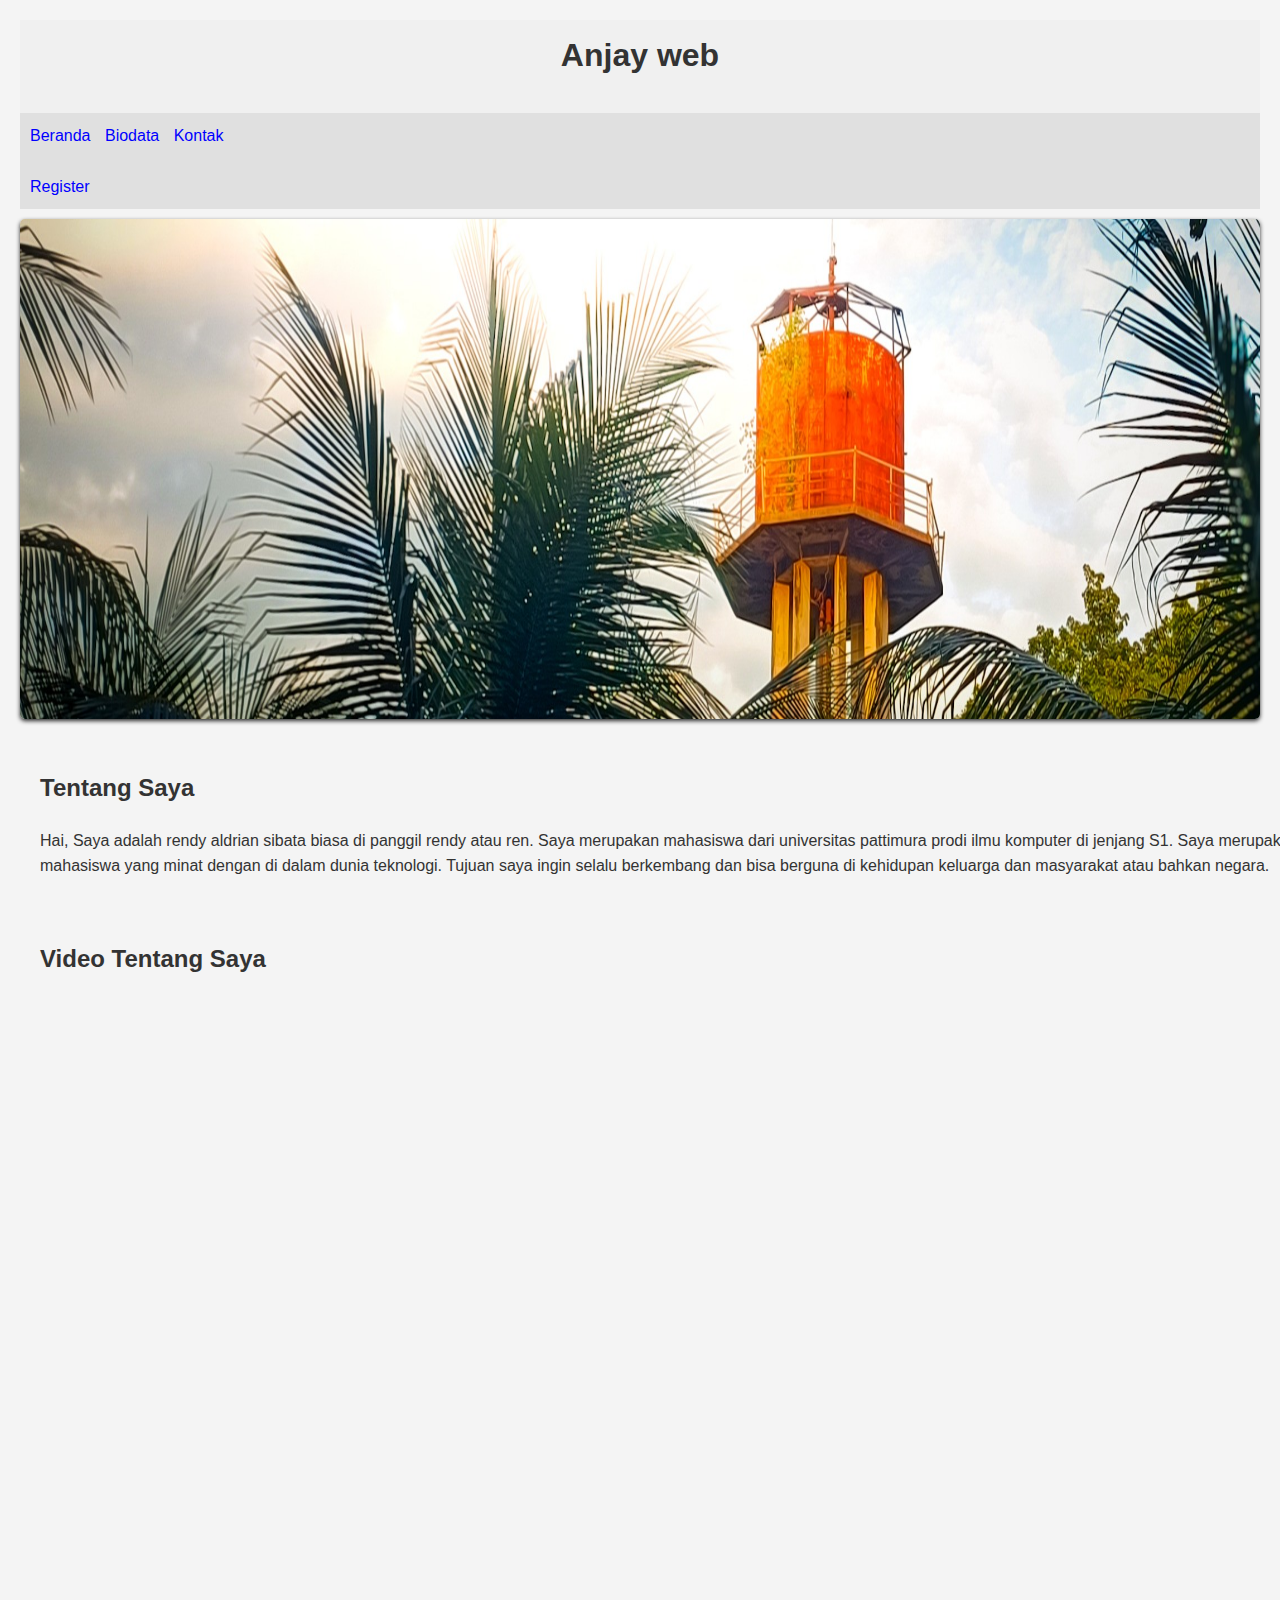
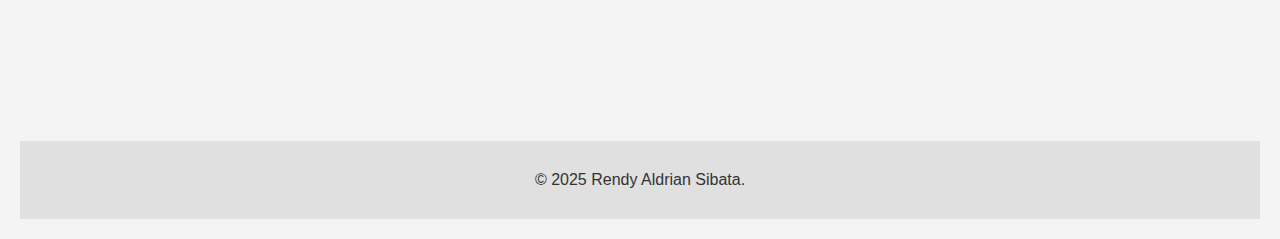
<file: index.html>
<!DOCTYPE html>
<html lang="en">
<head>
    <meta charset="UTF-8">
    <title>Beranda</title>
    <link href="https://fonts.googleapls.com/css2?family=Poppins:wght@400&display=swap" rel="stylesheet">
    <link rel="stylesheet" href="css/style.css">
</head>
<body>
    <header style="background-color: #f0f0f0; padding: 10px; text-align: center;">
        <h1>Anjay web</h1>
    </header>
    <nav style="background-color: #e0e0e0; padding: 10px;">
        <ul style="list-style-type: none; margin: 0; padding: 0;">
            <li style="display: inline; margin-right: 10px;"><a href="Beranda.html">Beranda</a></li>
            <li style="display: inline; margin-right: 10px;"><a href="Biodata.html">Biodata</a></li>
            <li style="display: inline;"><a href="Kontak.html">Kontak</a></li>
            <li style="display: inline; margin-left: 1450px;"><a href="Login.html">Login</a> <a href="register.html">Register</a></li>
        </ul>
    </nav>

    <img style="width: 1900px; height: 500px; margin-top: 10px;" src="img/IMG_20250327_1816061.jpg">

    <div style="display: flex; padding: 20px;">
        <div class="content" style="flex: 3; padding-right: 20px;">
            <h2>Tentang Saya</h2>
            <p>Hai, Saya adalah rendy aldrian sibata biasa di panggil rendy atau ren. Saya merupakan mahasiswa dari universitas pattimura prodi ilmu komputer di jenjang S1. Saya merupakan mahasiswa yang minat dengan di dalam dunia teknologi. Tujuan saya ingin selalu berkembang dan bisa berguna di kehidupan keluarga dan masyarakat atau bahkan negara. </p>
            <br>
            <h2>Video Tentang Saya</h2>
            <iframe width="1260" height="715" src="https://www.youtube.com/embed/dzDo22Kcx2Y?si=2RJROJ_9JuUtXQGT" title="YouTube video player" frameborder="0" allow="accelerometer; autoplay; clipboard-write; encrypted-media; gyroscope; picture-in-picture; web-share" referrerpolicy="strict-origin-when-cross-origin" allowfullscreen></iframe>
        </div>

        <aside style="flex: 1; background-color: #f0f0f0; padding: 10px;">
            <h3>Info tambahan</h3>
            <p>informasi tambahan.</p>
            <ul>
                <li><a href="https://unpatti.ac.id">Website UNIVERSITAS</a></li>
                <li><a href="https://fst.unpatti.ac.id">Website FAKULTAS</a></li>
                <li><a href="https://ilkom.fst.unpatti.ac.id">Website PRODI</a></li>
            </ul>
        </aside>
    </div>

    <footer style="background-color: #e0e0e0; padding: 10px; text-align: center;">
        <p>&copy; 2025 Rendy Aldrian Sibata.</p>
    </footer>
    
</body>
</html>
</file>
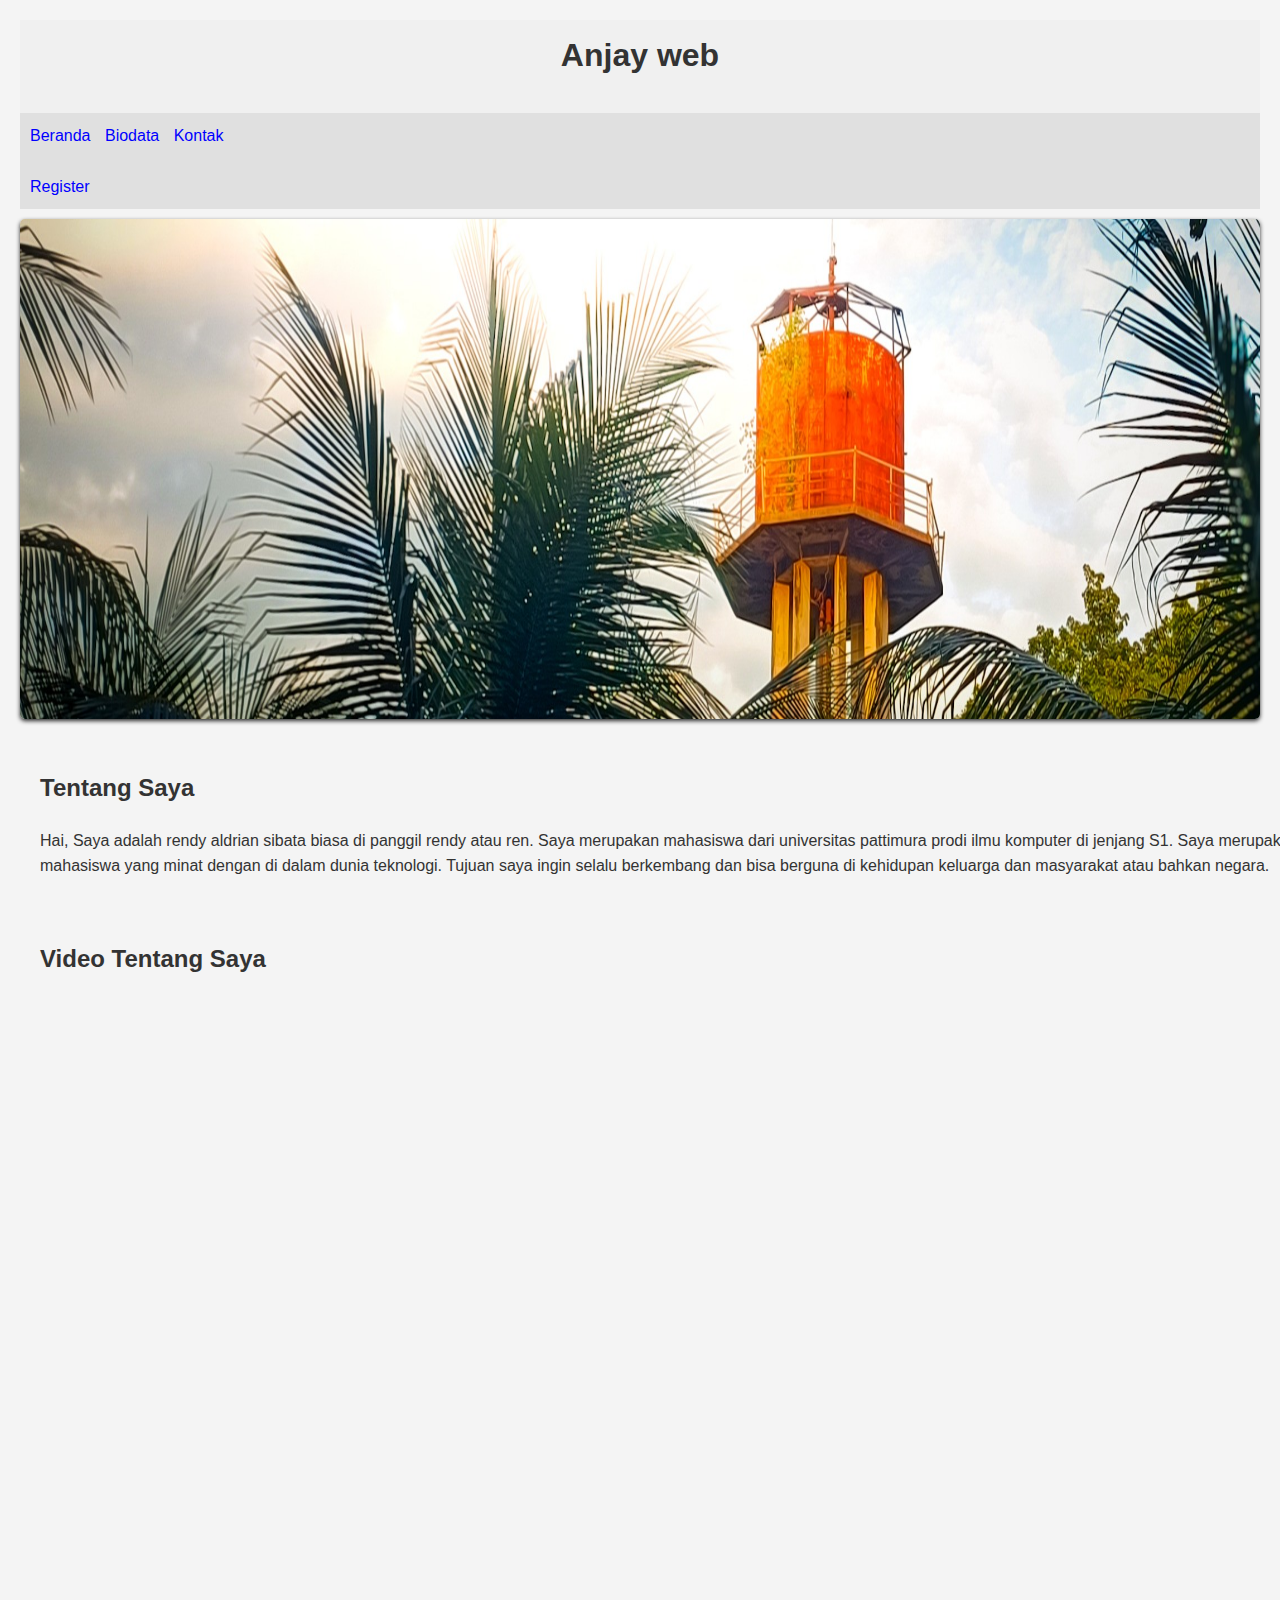
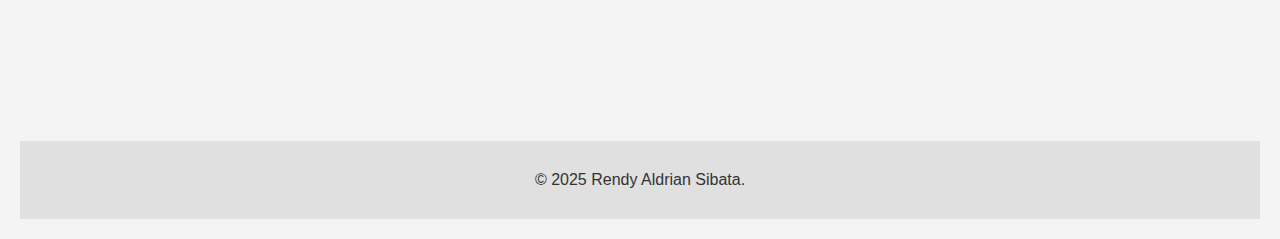
<file: Beranda.html>
<!DOCTYPE html>
<html lang="en">
<head>
    <meta charset="UTF-8">
    <title>Beranda</title>
    <link href="https://fonts.googleapls.com/css2?family=Poppins:wght@400&display=swap" rel="stylesheet">
    <link rel="stylesheet" href="css/style.css">
</head>
<body>
    <header style="background-color: #f0f0f0; padding: 10px; text-align: center;">
        <h1>Anjay web</h1>
    </header>
    <nav style="background-color: #e0e0e0; padding: 10px;">
        <ul style="list-style-type: none; margin: 0; padding: 0;">
            <li style="display: inline; margin-right: 10px;"><a href="Beranda.html">Beranda</a></li>
            <li style="display: inline; margin-right: 10px;"><a href="Biodata.html">Biodata</a></li>
            <li style="display: inline;"><a href="Kontak.html">Kontak</a></li>
            <li style="display: inline; margin-left: 1450px;"><a href="Login.html">Login</a> <a href="register.html">Register</a></li>
        </ul>
    </nav>

    <img style="width: 1900px; height: 500px; margin-top: 10px;" src="img/IMG_20250327_1816061.jpg">

    <div style="display: flex; padding: 20px;">
        <div class="content" style="flex: 3; padding-right: 20px;">
            <h2>Tentang Saya</h2>
            <p>Hai, Saya adalah rendy aldrian sibata biasa di panggil rendy atau ren. Saya merupakan mahasiswa dari universitas pattimura prodi ilmu komputer di jenjang S1. Saya merupakan mahasiswa yang minat dengan di dalam dunia teknologi. Tujuan saya ingin selalu berkembang dan bisa berguna di kehidupan keluarga dan masyarakat atau bahkan negara. </p>
            <br>
            <h2>Video Tentang Saya</h2>
            <iframe width="1260" height="715" src="https://www.youtube.com/embed/dzDo22Kcx2Y?si=2RJROJ_9JuUtXQGT" title="YouTube video player" frameborder="0" allow="accelerometer; autoplay; clipboard-write; encrypted-media; gyroscope; picture-in-picture; web-share" referrerpolicy="strict-origin-when-cross-origin" allowfullscreen></iframe>
        </div>

        <aside style="flex: 1; background-color: #f0f0f0; padding: 10px;">
            <h3>Info tambahan</h3>
            <p>informasi tambahan.</p>
            <ul>
                <li><a href="https://unpatti.ac.id">Website UNIVERSITAS</a></li>
                <li><a href="https://fst.unpatti.ac.id">Website FAKULTAS</a></li>
                <li><a href="https://ilkom.fst.unpatti.ac.id">Website PRODI</a></li>
            </ul>
        </aside>
    </div>

    <footer style="background-color: #e0e0e0; padding: 10px; text-align: center;">
        <p>&copy; 2025 Rendy Aldrian Sibata.</p>
    </footer>
    
</body>
</html>
</file>
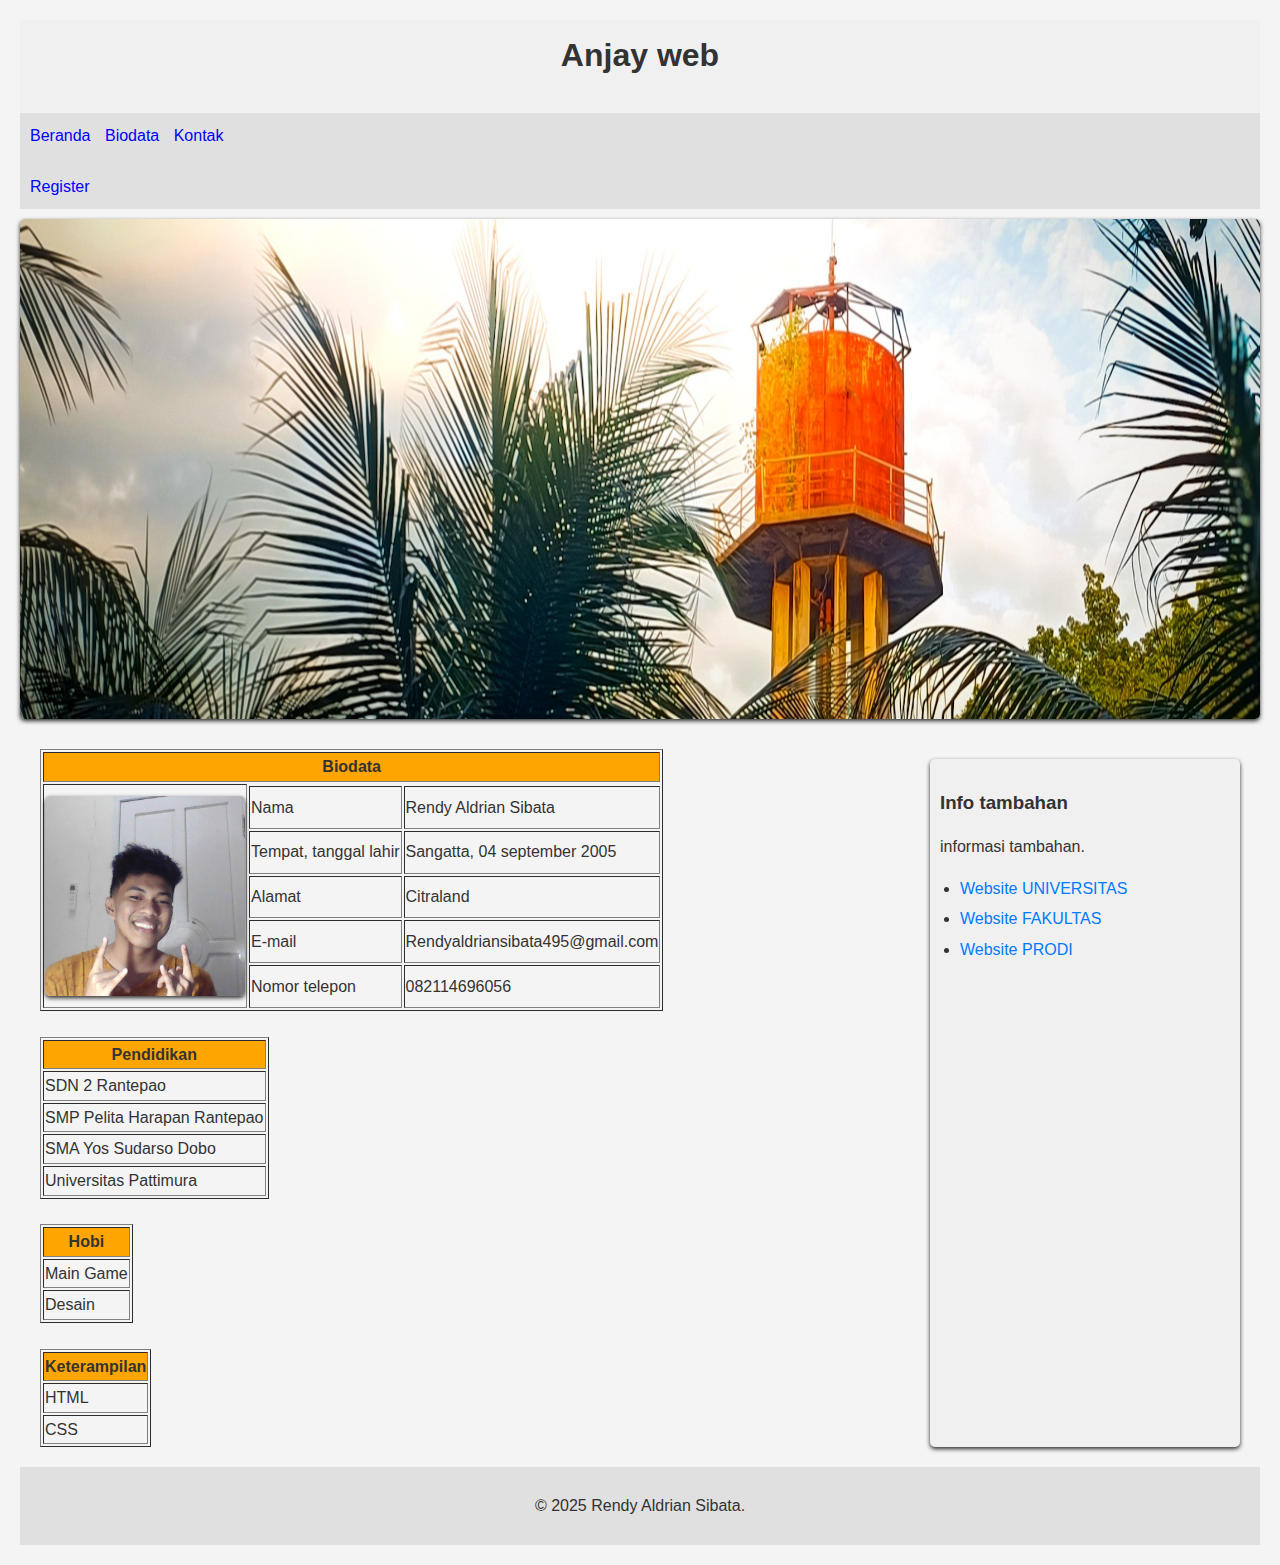
<file: Biodata.html>
<!DOCTYPE html>
<html lang="en">
<head>
    <meta charset="UTF-8">
    <title>Biodata</title>
    <link href="https://fonts.googleapls.com/css2?family=Poppins:wght@400&display=swap" rel="stylesheet">
    <style>
        body {
            font-family: 'Poppins', sans-serif;
            line-height: 1.6;
            margin: 20px;
            background-color: #f4f4f4;
            color: #333;
        }

        nav {
            background-color: #e0e0e0;
            padding: 10px;
        }

        nav ul {
            list-style-type: none;
            margin: 0;
            padding: 0;
        }

        nav li {
            display: inline;
            margin-right: 10px;
        }

        nav a {
            text-decoration: none;
            color: blue;
        }

        aside {
            flex: 1;
            background-color: #f0f0f0;
            padding: 10px;
            border-radius: 5px;
            box-shadow: 0 2px 4px rgb(44, 44, 44);
            margin-top: 10px;
        }

        aside h3 {
            color:#333;
            margin-bottom: 10px;
        }

        aside ul {
            list-style-type: disc;
            padding-left: 20px;
        }

        aside li {
            margin-bottom: 5px;
        }

        aside a {
            text-decoration: none;
            color: #007BFF;
        }

        header h1 {
            margin-top: 0;
        }

        img {
            display: block;
            max-width: 100%;
            height: auto;
            margin: 10px auto;
            border-radius: 5px;
            box-shadow: 0 2px 4px rgb(44, 44, 44);
        }
    </style>
</head>
<body>
    <header style="background-color: #f0f0f0; padding: 10px; text-align: center;">
        <h1>Anjay web</h1>
    </header>
    <nav style="background-color: #e0e0e0; padding: 10px;">
        <ul style="list-style-type: none; margin: 0; padding: 0;">
            <li style="display: inline; margin-right: 10px;"><a href="Beranda.html">Beranda</a></li>
            <li style="display: inline; margin-right: 10px;"><a href="Biodata.html">Biodata</a></li>
            <li style="display: inline;"><a href="Kontak.html">Kontak</a></li>
            <li style="display: inline; margin-left: 1450px;"><a href="Login.html">Login</a> <a href="register.html">Register</a></li>
        </ul>
    </nav>

    <img style="width: 1900px; height: 500px; margin-top: 10px;" src="img/IMG_20250327_1816061.jpg">

    <div style="display: flex; padding: 20px;">
        <div class="content" style="flex: 3; padding-right: 20px;">
            <table  border="1" border-colaps="colspan">
                <thead>
                    <tr>
                        <th colspan="3" bgcolor="orange">Biodata</th>
                    </tr>
                </thead>
                <tbody>
                    <tr>
                        <td rowspan="6"><img src="img/WIN_20250202_22_26_21_Pro.jpg" width="200" alt="foto profi"></td>
                    </tr>
                    <tr>
                        <td>Nama</td>
                        <td>Rendy Aldrian Sibata</td>
                    </tr>
                    <tr>
                        <td>Tempat, tanggal lahir</td>
                        <td>Sangatta, 04 september 2005</td>
                    </tr>
                    <tr>
                        <td>Alamat</td>
                        <td>Citraland</td>
                    </tr>
                    <tr>
                        <td>E-mail</td>
                        <td>Rendyaldriansibata495@gmail.com</td>
                    </tr>
                    <tr>
                        <td>Nomor telepon</td>
                        <td>082114696056</td>
                    </tr>
                </tbody>
            </table>
            <br>
            <table  border="1" border-colaps="colspan">
                <thead>
                    <tr>
                        <th colspan="2" bgcolor="orange">Pendidikan</th>
                    </tr>
                </thead>
                <tbody>
                    <tr>
                        <td>SDN 2 Rantepao</td>
                    </tr>
                    <tr>
                        <td>SMP Pelita Harapan Rantepao</td>
                    </tr>
                    <tr>
                        <td>SMA Yos Sudarso Dobo</td>
                    </tr>
                    <tr>
                        <td>Universitas Pattimura</td>
                </tbody>
            </table>
            <br>
            <table  border="1" border-colaps="colspan">
                <thead>
                    <tr>
                        <th colspan="2" bgcolor="orange">Hobi</th>
                    </tr>
                </thead>
                <tbody>
                    <tr>
                        <td>Main Game</td>
                    </tr>
                    <tr>
                        <td>Desain</td>
                    </tr>
                </tbody>
            </table>
            <br>
            <table  border="1" border-colaps="colspan">
                <thead>
                    <tr>
                        <th colspan="2" bgcolor="orange">Keterampilan</th>
                    </tr>
                </thead>
                <tbody>
                    <tr>
                        <td>HTML</td>
                    </tr>
                    <tr>
                        <td>CSS</td>
                    </tr>
                </tbody>
            </table>
        </div>


        <aside style="flex: 1; background-color: #f0f0f0; padding: 10px;">
            <h3>Info tambahan</h3>
            <p>informasi tambahan.</p>
            <ul>
                <li><a href="https://unpatti.ac.id">Website UNIVERSITAS</a></li>
                <li><a href="https://fst.unpatti.ac.id">Website FAKULTAS</a></li>
                <li><a href="https://ilkom.fst.unpatti.ac.id">Website PRODI</a></li>
            </ul>
        </aside>
    </div>

    <footer style="background-color: #e0e0e0; padding: 10px; text-align: center;">
        <p>&copy; 2025 Rendy Aldrian Sibata.</p>
    </footer>
</body>
</html>
</file>
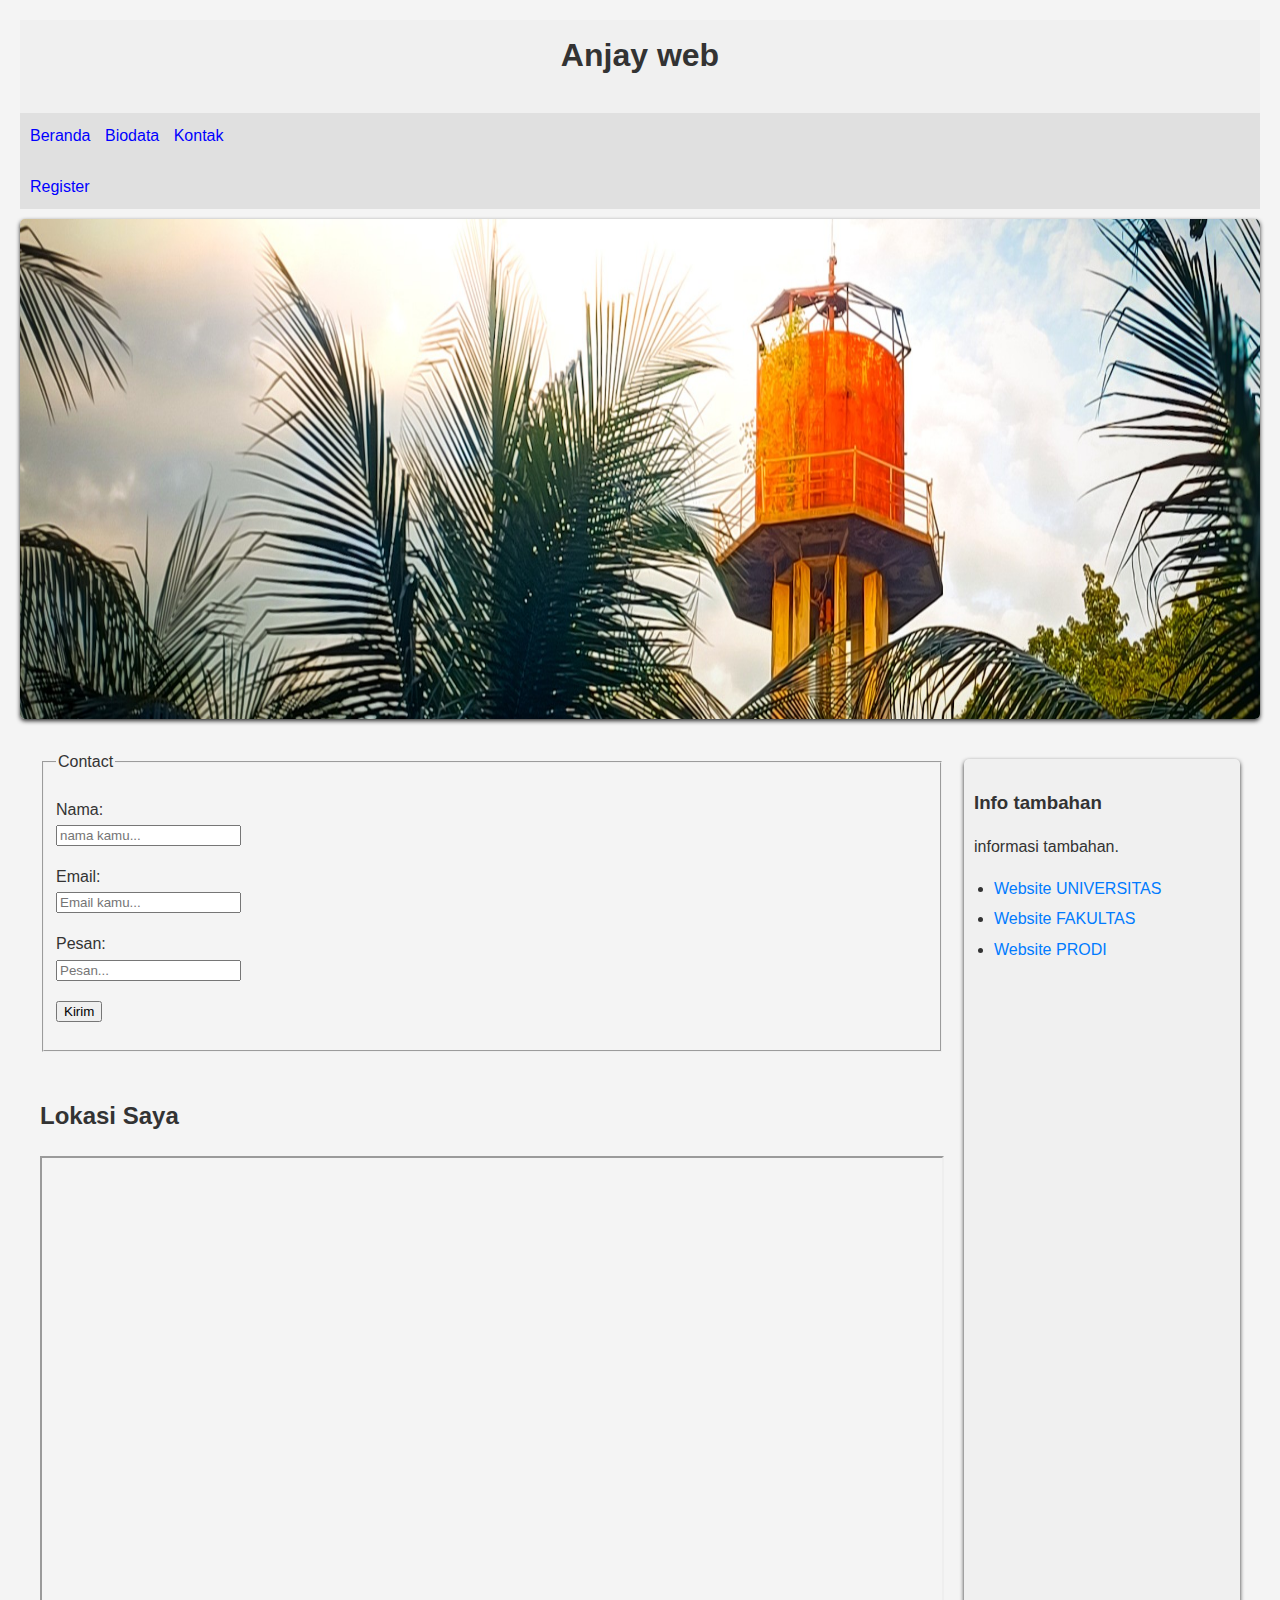
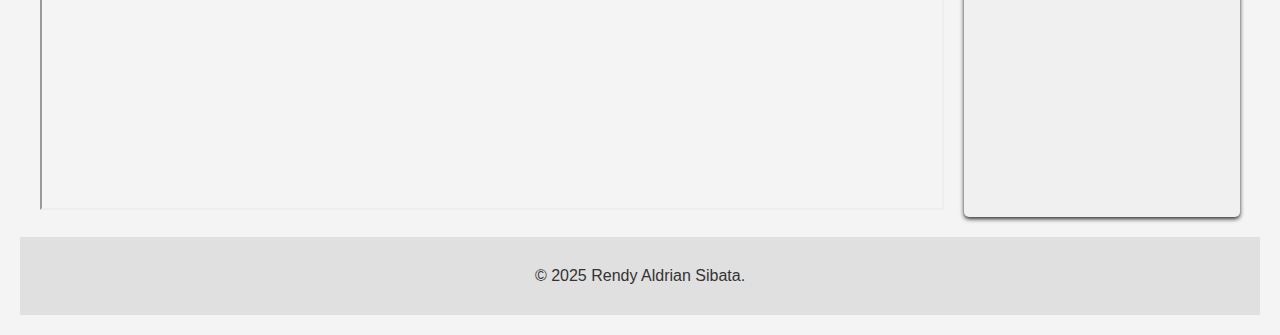
<file: Kontak.html>
<!DOCTYPE html>
<html lang="en">
<head>
    <meta charset="UTF-8">
    <title>Kontak</title>
    <link href="https://fonts.googleapls.com/css2?family=Poppins:wght@400&display=swap" rel="stylesheet">
    <link rel="stylesheet" href="css/style.css">
</head>
<body>
    <header style="background-color: #f0f0f0; padding: 10px; text-align: center;">
        <h1>Anjay web</h1>
    </header>
    <nav style="background-color: #e0e0e0; padding: 10px;">
        <ul style="list-style-type: none; margin: 0; padding: 0;">
            <li style="display: inline; margin-right: 10px;"><a href="Beranda.html">Beranda</a></li>
            <li style="display: inline; margin-right: 10px;"><a href="Biodata.html">Biodata</a></li>
            <li style="display: inline;"><a href="Kontak.html">Kontak</a></li>
            <li style="display: inline; margin-left: 1450px;"><a href="Login.html">Login</a> <a href="register.html">Register</a></li>

        </ul>
    </nav>

    <img style="width: 1900px; height: 500px; margin-top: 10px;" src="img/IMG_20250327_1816061.jpg">

    <div style="display: flex; padding: 20px;">
        <div class="content" style="flex: 3; padding-right: 20px;">
            <form id="contact-form">
                <fieldset>
                    <legend>Contact</legend>
                    <p>
                    <label>Nama:</label><br>
                    <input type="text" name="name" placeholder="nama kamu..." id="name">
                    </p>
                    <p>
                    <label>Email:</label><br>
                    <input type="email"  name="email" placeholder="Email kamu..." id="email">
                    </p>
                    <p>                   
                    <label>Pesan:</label><br>
                    <input type="text" name="subject" placeholder="Pesan..." id="subject">
                    </p>
                    <p>
                    <button type="button" onclick="sendMessage()">Kirim</button>
                    </p>
                </fieldset>
            </form>

            <br>
            <h2>Lokasi Saya</h2>
            <iframe src="https://www.google.com/maps/embed?pb=!1m18!1m12!1m3!1d15926.936649293872!2d128.23559346982915!3d-3.647974760857869!2m3!1f0!2f0!3f0!3m2!1i1024!2i768!4f13.1!3m3!1m2!1s0x2d6cec05fa0d3777%3A0xe2d14bbca95ee287!2sCitraLand%20Ambon!5e0!3m2!1sid!2sid!4v1742451972708!5m2!1sid!2sid" width="900" height="650" style="border:1;" allowfullscreen="" loading="lazy" referrerpolicy="no-referrer-when-downgrade"></iframe>
        </div>
        <aside style="flex: 1; background-color: #f0f0f0; padding: 10px;">
            <h3>Info tambahan</h3>
            <p>informasi tambahan.</p>
            <ul>
                <li><a href="https://unpatti.ac.id">Website UNIVERSITAS</a></li>
                <li><a href="https://fst.unpatti.ac.id">Website FAKULTAS</a></li>
                <li><a href="https://ilkom.fst.unpatti.ac.id">Website PRODI</a></li>
            </ul>
        </aside>
    </div>

    <footer style="background-color: #e0e0e0; padding: 10px; text-align: center;">
        <p>&copy; 2025 Rendy Aldrian Sibata.</p>
    </footer>
</body>

<script>
    function sendMessage() {
        var name = document.getElementById("name").value;
        var email = document.getElementById("email").value;
        var subject = document.getElementById("subject").value;

        alert("Pesan terkirim!\n\nNama: " + name + "\nEmail: " + email + "\nPesan: " + subject);
        document.getElementById(name).value = "";
        document.getElementById(email).value = "";
        document.getElementById(subject).value = "";
    }
</script>

</html>
</file>
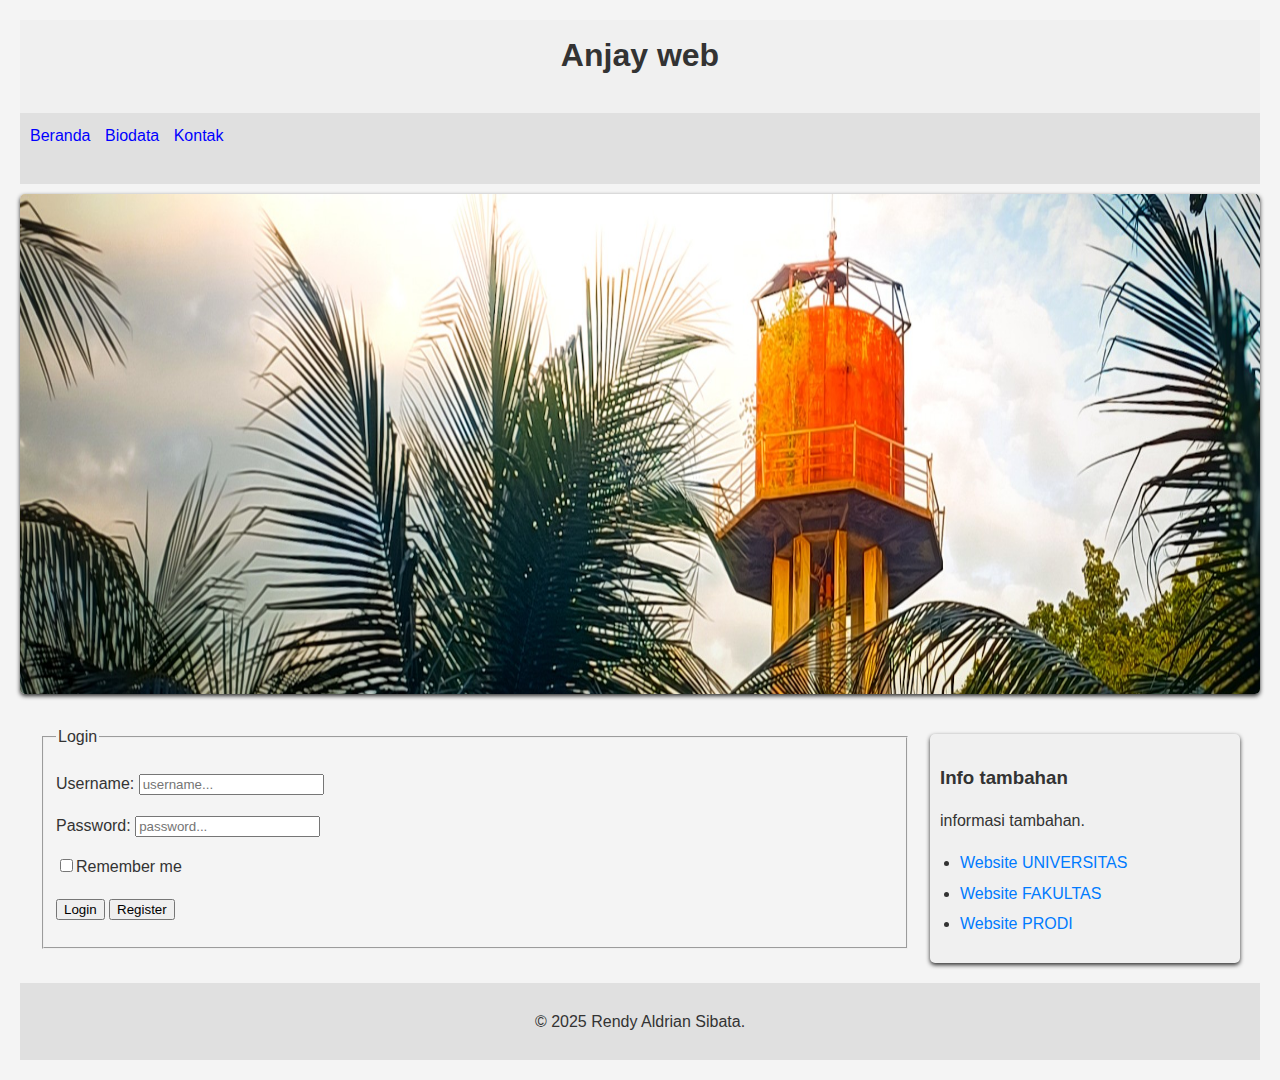
<file: Login.html>
<!DOCTYPE html>
<html lang="en">
<head>
    <meta charset="UTF-8">
    <title>Login</title>
    <link href="https://fonts.googleapls.com/css2?family=Poppins:wght@400&display=swap" rel="stylesheet">
    <link rel="stylesheet" href="css/style.css">
</head>
<body>
    <header style="background-color: #f0f0f0; padding: 10px; text-align: center;">
        <h1>Anjay web</h1>
    </header>
    <nav style="background-color: #e0e0e0; padding: 10px;">
        <ul style="list-style-type: none; margin: 0; padding: 0;">
            <li style="display: inline; margin-right: 10px;"><a href="Beranda.html">Beranda</a></li>
            <li style="display: inline; margin-right: 10px;"><a href="Biodata.html">Biodata</a></li>
            <li style="display: inline;"><a href="Kontak.html">Kontak</a></li>
            <li style="display: inline; margin-left: 1450px;"><a href="register.html">Register</a></li>
        </ul>
    </nav>

    <img style="width: 1900px; height: 500px; margin-top: 10px;" src="img/IMG_20250327_1816061.jpg">

    <div style="display: flex; padding: 20px;">
        <div class="content" style="flex: 3; padding-right: 20px;">
            <form id="login">
                <fieldset>
                    <legend>Login</legend>
                    <p>
                        <label>Username: </label>
                        <input type="text" id="username" name="username" placeholder="username...">
                    </p>
                    <p>
                        <label>Password: </label>
                        <input type="password" id="password" name="password" placeholder="password...">
                    </p>
                    <p>
                        <label><input type="checkbox" name="remember" value="remember">Remember me</label>
                    </p>
                    <p>
                        <button type="button" onclick="validatelogin()" name="submit" value="login">Login</button>
                        <button type="button" onclick="location.href='register.html'">Register</button>
                    </p>
                </fieldset>
            </form>
        </div>
        <aside style="flex: 1; background-color: #f0f0f0; padding: 10px;">
            <h3>Info tambahan</h3>
            <p>informasi tambahan.</p>
            <ul>
                <li><a href="https://unpatti.ac.id">Website UNIVERSITAS</a></li>
                <li><a href="https://fst.unpatti.ac.id">Website FAKULTAS</a></li>
                <li><a href="https://ilkom.fst.unpatti.ac.id">Website PRODI</a></li>
            </ul>
        </aside>
    </div>

    <footer style="background-color: #e0e0e0; padding: 10px; text-align: center;">
        <p>&copy; 2025 Rendy Aldrian Sibata.</p>
    </footer>
</body>
<script>
    function validatelogin() {
        var username = document.getElementById("username").value;
        var password = document.getElementById("password").value;

        if (username === "rendy" && password === "anjay") {
            window.location.href = "index.html";
        } else {
            alert("Username atau Password salah!");
        }
    }
</script>
</html>
</file>
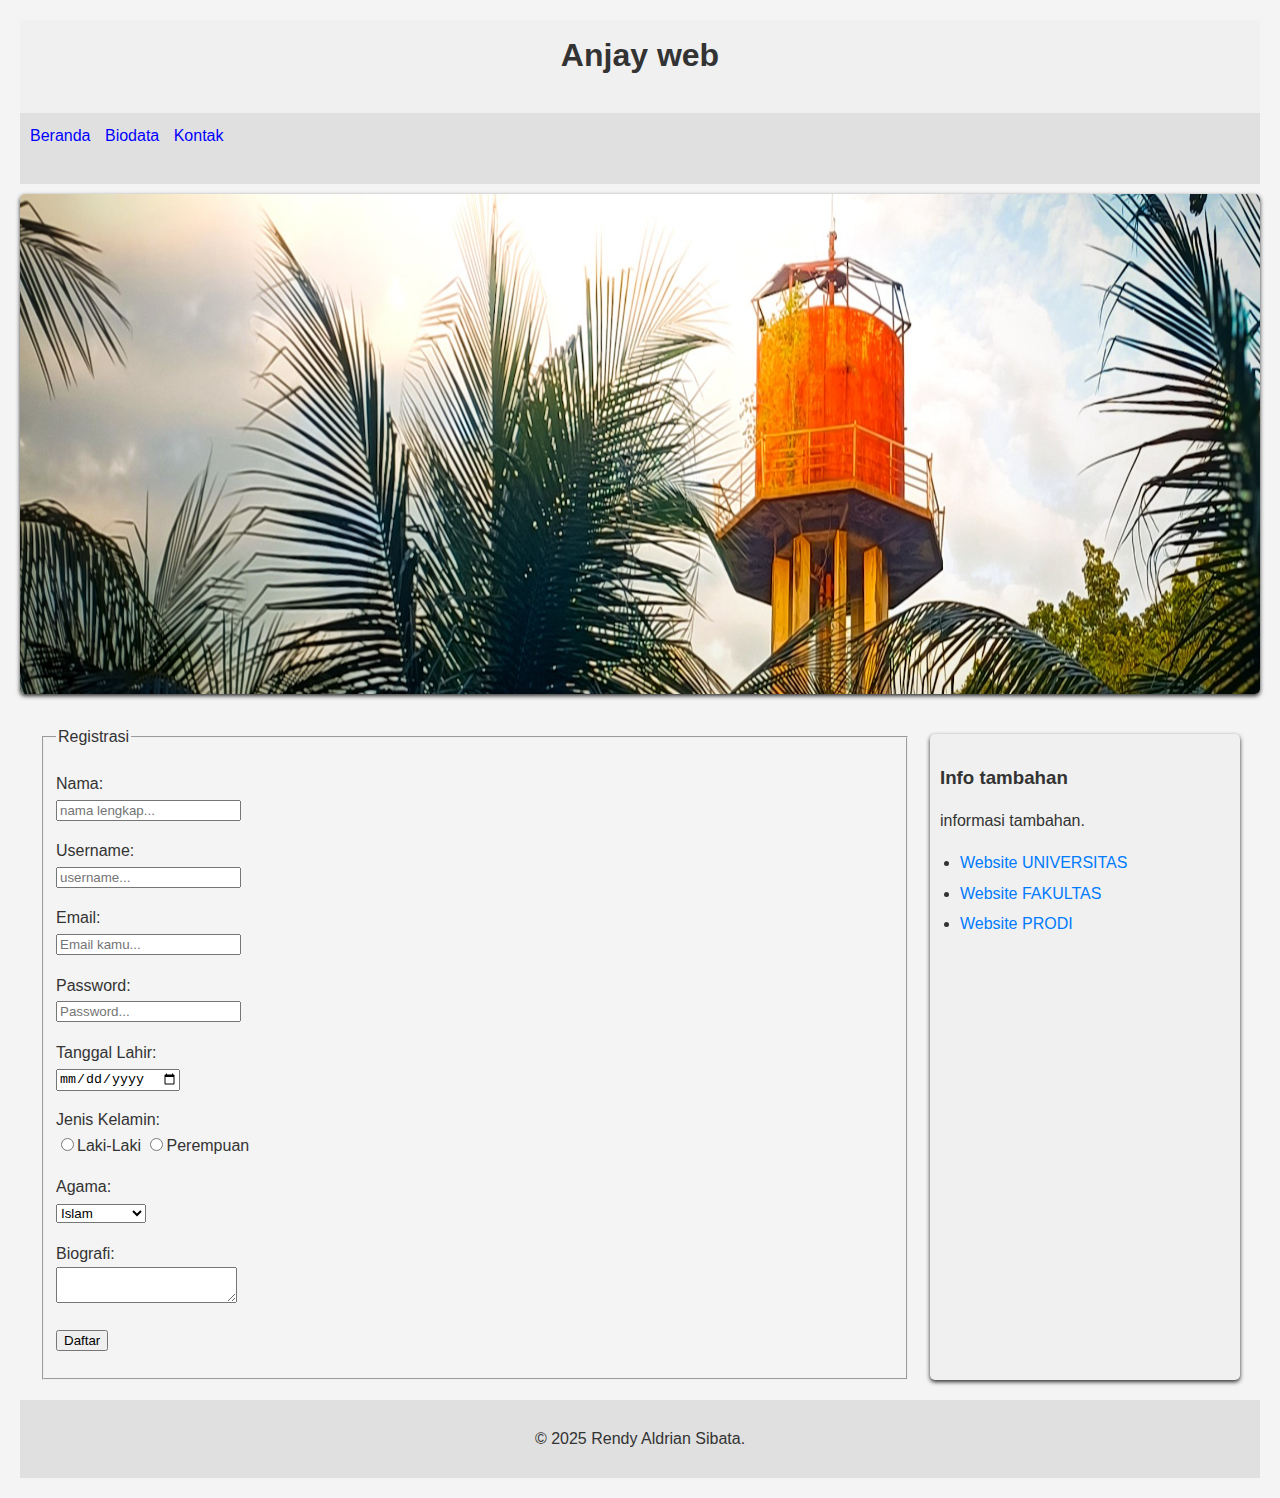
<file: register.html>
<!DOCTYPE html>
<html lang="en">
<head>
    <meta charset="UTF-8">
    <title>Login</title>
    <link href="https://fonts.googleapls.com/css2?family=Poppins:wght@400&display=swap" rel="stylesheet">
    <link rel="stylesheet" href="css/style.css">
</head>
<body>
    <header style="background-color: #f0f0f0; padding: 10px; text-align: center;">
        <h1>Anjay web</h1>
    </header>
    <nav style="background-color: #e0e0e0; padding: 10px;">
        <ul style="list-style-type: none; margin: 0; padding: 0;">
            <li style="display: inline; margin-right: 10px;"><a href="Beranda.html">Beranda</a></li>
            <li style="display: inline; margin-right: 10px;"><a href="Biodata.html">Biodata</a></li>
            <li style="display: inline;"><a href="Kontak.html">Kontak</a></li>
            <li style="display: inline; margin-left: 1450px;"><a href="Login.html">Login</a></li>
        </ul>
    </nav>

    <img style="width: 1900px; height: 500px; margin-top: 10px;" src="img/IMG_20250327_1816061.jpg">

    <div style="display: flex; padding: 20px;">
        <div class="content" style="flex: 3; padding-right: 20px;">
            <form id="registrasiFrom">
                <fieldset>
                    <legend>Registrasi</legend>
                    <p>
                        <label>Nama: </label><br>
                        <input type="text" name="nama" placeholder="nama lengkap..." id="nama">
                    </p>
                    <p>
                        <label>Username: </label><br>
                        <input type="text" name="username" placeholder="username..." id="username">
                    </p>
                    <p>
                        <label>Email: </label><br>
                        <input type="email" name="email" placeholder="Email kamu..." id="email">
                    </p>
                    <p>
                        <label>Password: </label><br>
                        <input type="password" name="password" placeholder="Password..." id="password">
                    </p>
                    <p>
                        <label>Tanggal Lahir: </label><br>
                        <input type="date" name="tanggal" id="tanggal">
                    </p>
                    <p>
                        <label>Jenis Kelamin: </label><br>
                        <label><input type="radio" name="jenis_kelamin" value="laki-laki" id="laki">Laki-Laki</label>
                        <label><input type="radio" name="jenis_kelamin" value="perempuan" id="perempuan">Perempuan</label>
                    </p>
                    <p>
                        <Label>Agama: </Label><br>
                        <select name="agama" id="agama">
                            <option value="islam">Islam</option>
                            <option value="kristen">Kristen</option>
                            <option value="katolik">Katolik</option>
                            <option value="hindu">Hindu</option>
                            <option value="budha">Budha</option>
                            <option value="Konghuchu">Konghuchu</option>
                        </select>
                    </p>
                    <p>
                    <label>Biografi:</label><br>
                    <textarea name="biografi" id="biografi"></textarea>
                    </p>
                    <p>
                        <button type="button" onclick="KonfirmasiRegistrasi()">Daftar</button>
                    </p>
                </fieldset>
            </form> 
        </div>
        <aside style="flex: 1; background-color: #f0f0f0; padding: 10px;">
            <h3>Info tambahan</h3>
            <p>informasi tambahan.</p>
            <ul>
                <li><a href="https://unpatti.ac.id">Website UNIVERSITAS</a></li>
                <li><a href="https://fst.unpatti.ac.id">Website FAKULTAS</a></li>
                <li><a href="https://ilkom.fst.unpatti.ac.id">Website PRODI</a></li>
            </ul>
        </aside>
    </div>
    <footer style="background-color: #e0e0e0; padding: 10px; text-align: center;">
        <p>&copy; 2025 Rendy Aldrian Sibata.</p>
    </footer>
</body>
<script>
    function KonfirmasiRegistrasi() {
        var nama = document.getElementById("nama").value;
        var username = document.getElementById("username").value;
        var email = document.getElementById("email").value;
        var password = document.getElementById("password").value;
        var tanggal = document.getElementById("tanggal").value;
        var jenisKelamin = document.querySelector('input[name="jenis_kelamin"]:checked').value;
        var agama = document.getElementById("agama").value;
        var biografi = document.getElementById("biografi").value;

        var jenisKelaminValue = jenisKelamin ? jenisKelamin.value : "tidak dipilih";
        var konfirmasi = "konfirmasi registrasi:\n\n" +
            "Nama: " + nama + "\n" +
            "Username: " + username + "\n" +
            "Email: " + email + "\n" +
            "Password: " + password + "\n" +
            "Tanggal Lahir: " + tanggal + "\n" +
            "Jenis Kelamin: " + jenisKelaminValue + "\n" +
            "Agama: " + agama + "\n" +
            "Biografi: " + biografi;
        
        alert(konfirmasi);
    }
</script>
</html>
</file>
<file: css/style.css>
body {
    font-family: 'Poppins', sans-serif;
    line-height: 1.6;
    margin: 20px;
    background-color: #f4f4f4;
    color: #333;
}

nav {
    background-color: #e0e0e0;
    padding: 10px;
}

nav ul {
    list-style-type: none;
    margin: 0;
    padding: 0;
}

nav li {
    display: inline;
    margin-right: 10px;
}

nav a {
    text-decoration: none;
    color: blue;
}

aside {
    flex: 1;
    background-color: #f0f0f0;
    padding: 10px;
    border-radius: 5px;
    box-shadow: 0 2px 4px rgb(44, 44, 44);
    margin-top: 10px;
}

aside h3 {
    color:#333;
    margin-bottom: 10px;
}

aside ul {
    list-style-type: disc;
    padding-left: 20px;
}

aside li {
    margin-bottom: 5px;
}

aside a {
    text-decoration: none;
    color: #007BFF;
}

header h1 {
    margin-top: 0;
}

img {
    display: block;
    max-width: 100%;
    height: auto;
    margin: 10px auto;
    border-radius: 5px;
    box-shadow: 0 2px 4px rgb(44, 44, 44);
}
</file>
